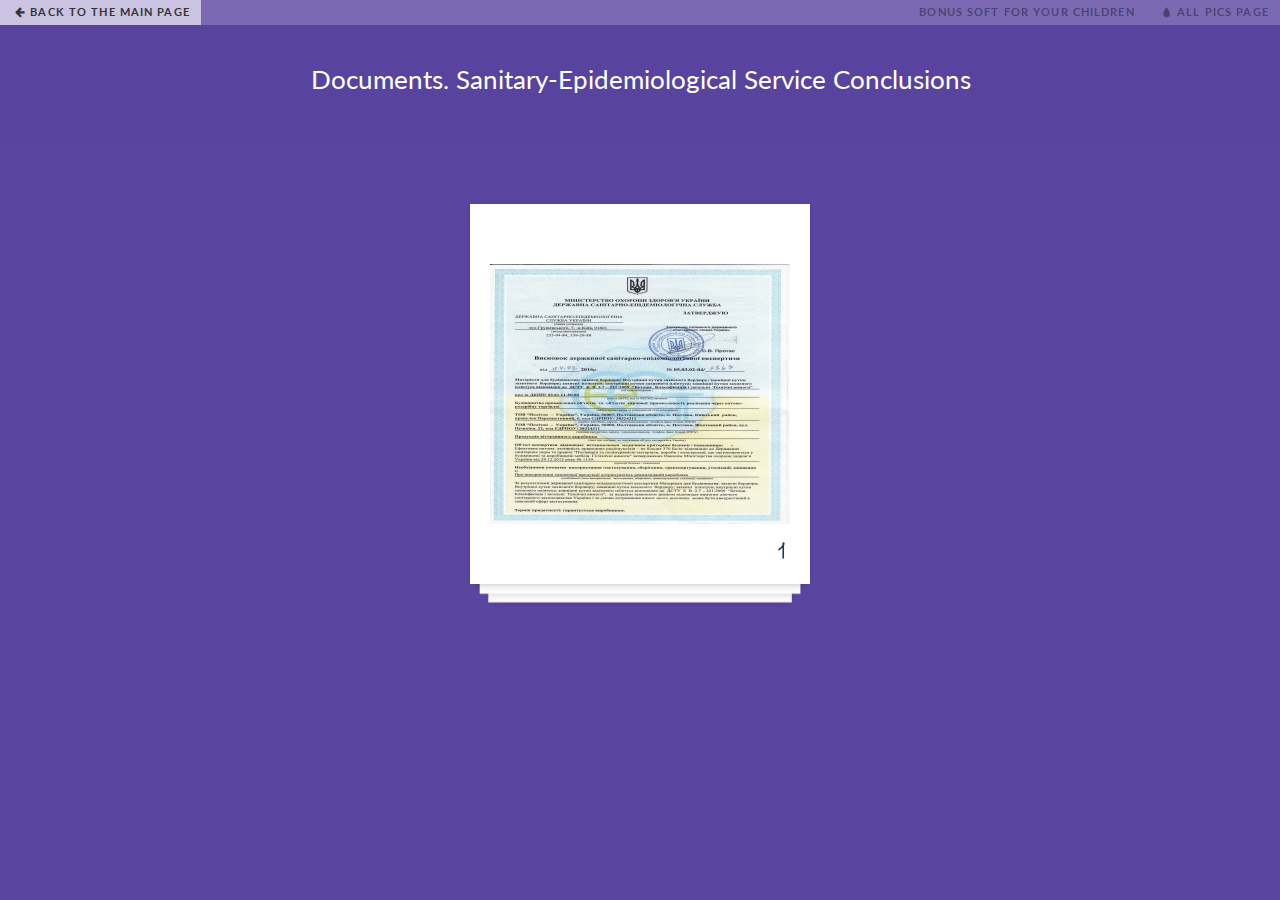
<file: docs.html>
<!DOCTYPE html>
<html lang="en" class="no-js">
	<head>
		<meta charset="UTF-8" />
		<meta http-equiv="X-UA-Compatible" content="IE=edge,chrome=1"> 
		<meta name="viewport" content="width=device-width, initial-scale=1.0"> 
		<title>Flexible Barrier | Static Barrier | elastiStack.js</title>
		<meta name="description" content="Elastic Stack - Elastic dragging interaction" />
		<meta name="keywords" content="elastic thumnails, draggabilly, navigate, touch, " />
		<meta name="author" content="Codrops" />
		<link rel="shortcut icon" href="../favicon.ico">
		<link rel="stylesheet" type="text/css" href="css/normalize.css" />
		<link rel="stylesheet" type="text/css" href="css/demo.css" />
		<link rel="stylesheet" type="text/css" href="css/component.css" />
		<script src="js/modernizr.custom.js"></script>
	</head>
	<body>
		<div class="container">
			<!-- Top Navigation -->
			<div class="codrops-top clearfix">
				<a class="codrops-icon codrops-icon-prev" href="https://flexiblebarrier.github.io/"><span>Back to the Main Page</span></a>
				<span class="right"><a href="https://dinnad.github.io/DrawingDreams/">Bonus Soft For Your Children</a><a class="codrops-icon codrops-icon-drop" href="https://flexiblebarrier.github.io/pics.html"><span>All Pics Page</span></a></span>
			</div>
			<header>
				<h1><!--span>Please, dragging interaction --><span> 
<a href="">Documents. Sanitary-Epidemiological Service Conclusions</a></span></span></h1>
			</header>
			<ul id="elasticstack" class="elasticstack">
				<li><img src="pic/100.jpg" alt="01"/><h5>1</h5></li>
				<li><img src="pic/101.jpg" alt="02"/><h5>2</h5></li>
				<li><img src="pic/102.jpg" alt="03"/><h5>3</h5></li>
				<!--li><img src="img/4.jpg" alt="04"/><h5>Onsra</h5></li>
				<li><img src="img/5.jpg" alt="05"/><h5>Mamihlapinatapai</h5></li>
				<li><img src="img/6.jpg" alt="06"/><h5>Koi No Yokan</h5></li-->
			</ul>

			<!--section class="related">
				<p>If you enjoyed this, you might also like:</p>
				<div><a href="http://tympanus.net/Development/BookBlock/"><h4>BookBlock <span>Content flip plugin</span></h4></a></div>
				<div><a href="http://tympanus.net/Development/Windy/"><h4>Windy <span>Swift content navigation</span></h4></a></div>
				<div><a href="http://tympanus.net/Development/Baraja/"><h4>Baraja <span>Spread items in a card-like fashion</span></h4></a></div>
			</section-->
		</div><!-- /container -->
		<script src="js/draggabilly.pkgd.min.js"></script>
		<script src="js/elastiStack.js"></script>
		<script>
			new ElastiStack( document.getElementById( 'elasticstack' ) );
		</script>
	</body>
</html>
</file>
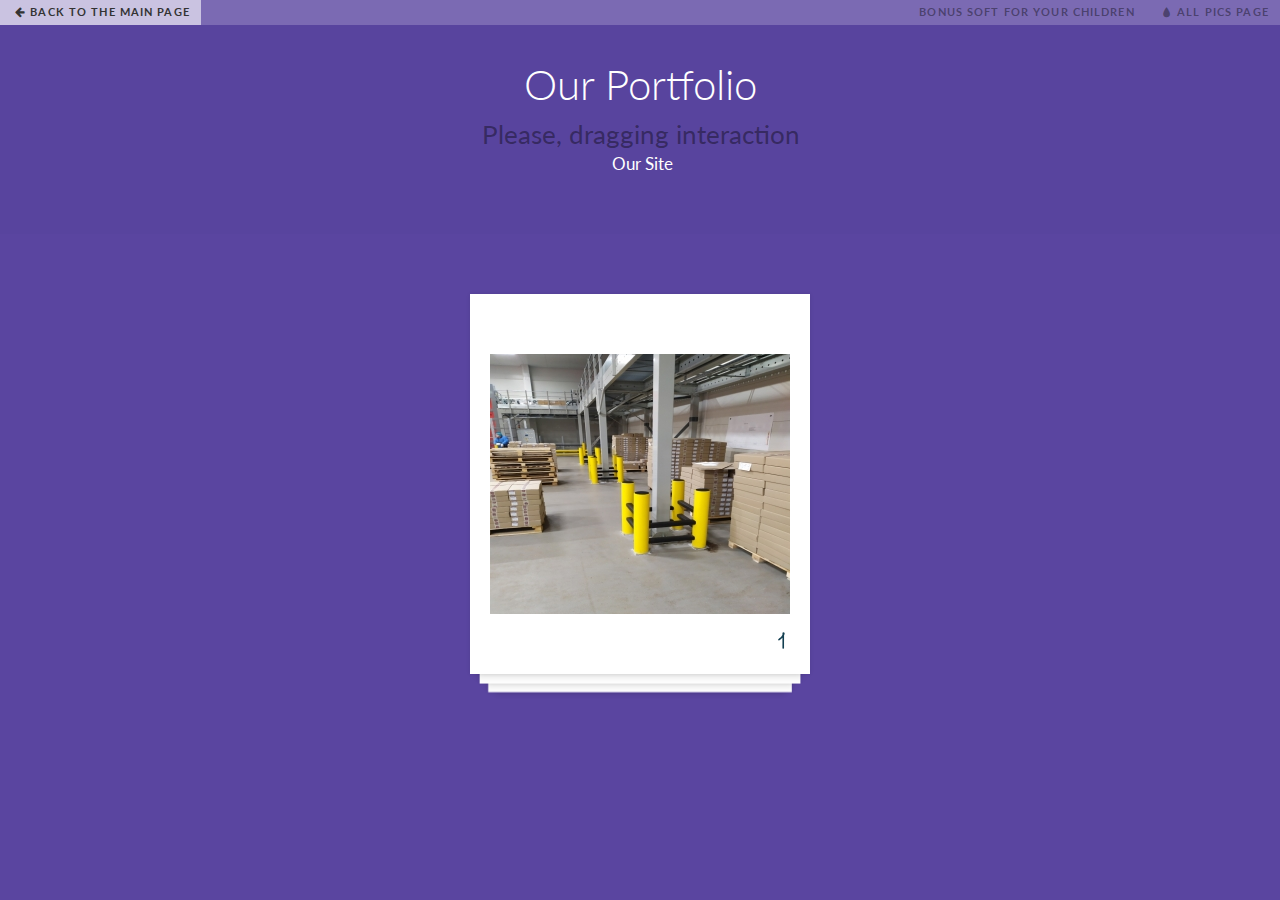
<file: pics.html>
<!DOCTYPE html>
<html lang="en" class="no-js">
	<head>
		<meta charset="UTF-8" />
		<meta http-equiv="X-UA-Compatible" content="IE=edge,chrome=1"> 
		<meta name="viewport" content="width=device-width, initial-scale=1.0"> 
		<title>Flexible Barrier | Static Barrier | elastiStack.js</title>
		<meta name="description" content="Elastic Stack - Elastic dragging interaction" />
		<meta name="keywords" content="elastic thumnails, draggabilly, navigate, touch, " />
		<meta name="author" content="Codrops" />
		<link rel="shortcut icon" href="../favicon.ico">
		<link rel="stylesheet" type="text/css" href="css/normalize.css" />
		<link rel="stylesheet" type="text/css" href="css/demo.css" />
		<link rel="stylesheet" type="text/css" href="css/component.css" />
		<script src="js/modernizr.custom.js"></script>
	</head>
	<body>
		<div class="container">
			<!-- Top Navigation -->
			<div class="codrops-top clearfix">
				<a class="codrops-icon codrops-icon-prev" href="https://flexiblebarrier.github.io/"><span>Back to the Main Page</span></a>
				<span class="right"><a href="https://dinnad.github.io/DrawingDreams/">Bonus Soft For Your Children</a><a class="codrops-icon codrops-icon-drop" href="https://flexiblebarrier.github.io/pics.html"><span>All Pics Page</span></a></span>
			</div>
			<header>
				<h1>Our Portfolio <span>Please, dragging interaction <span> <a href="http://politon.org.ua/">Our Site</a></span></span></h1>
			</header>
			<ul id="elasticstack" class="elasticstack">
				<li><img src="pic/1.jpg" alt="01"/><h5>1</h5></li>
				<li><img src="pic/2.jpg" alt="02"/><h5>2</h5></li>
				<li><img src="pic/3.jpg" alt="03"/><h5>3</h5></li>
				<li><img src="pic/4.jpg" alt="04"/><h5>4</h5></li>
				<li><img src="pic/5.jpg" alt="05"/><h5>5</h5></li>
				<li><img src="pic/6.jpg" alt="06"/><h5>6</h5></li>
			</ul>

			<!--section class="related">
				<p>If you enjoyed this, you might also like:</p>
				<div><a href="http://tympanus.net/Development/BookBlock/"><h4>BookBlock <span>Content flip plugin</span></h4></a></div>
				<div><a href="http://tympanus.net/Development/Windy/"><h4>Windy <span>Swift content navigation</span></h4></a></div>
				<div><a href="http://tympanus.net/Development/Baraja/"><h4>Baraja <span>Spread items in a card-like fashion</span></h4></a></div>
			</section-->
		</div><!-- /container -->
		<script src="js/draggabilly.pkgd.min.js"></script>
		<script src="js/elastiStack.js"></script>
		<script>
			new ElastiStack( document.getElementById( 'elasticstack' ) );
		</script>
	</body>
</html>
</file>
<file: css/demo.css>
@import url(http://fonts.googleapis.com/css?family=Lato:300,400,700|Sacramento);
@font-face {
	font-family: 'codropsicons';
	src:url('../fonts/codropsicons/codropsicons.eot');
	src:url('../fonts/codropsicons/codropsicons.eot?#iefix') format('embedded-opentype'),
		url('../fonts/codropsicons/codropsicons.woff') format('woff'),
		url('../fonts/codropsicons/codropsicons.ttf') format('truetype'),
		url('../fonts/codropsicons/codropsicons.svg#codropsicons') format('svg');
	font-weight: normal;
	font-style: normal;
}

body {
	font-family: 'Lato', Arial, sans-serif;
	background: #5a45a0;/*#add8df;*/
	color: #fff;
	overflow-x: hidden;
	overflow-y: scroll;
	font-weight: 300;
}

.clearfix:before,
.clearfix:after {
	content: '';
	display: table;
}

.clearfix:after {
	clear: both;
}

a {
	color: rgba(0,0,0,0.4);
	text-decoration: none;
	outline: none;
}

a:hover,
a:focus {
	color: #fff;
}

.container > header {
	margin: 0 auto;
	padding: 2em;
	text-align: center;
	background: rgba(0,0,0,0.01);
}

.container > header h1 {
	font-size: 2.625em;
	line-height: 1.3;
	margin: 0;
	font-weight: 300;
}

.container > header span {
	display: block;
	font-size: 63%;
	font-weight: 400;
	color: rgba(0,0,0,0.4);
	padding: 0.2em 0 0.6em 0.1em;
}

.container > header span a {
	color: #fff;
}

.container > header span a:hover {
	opacity: 0.7;
}

/* To Navigation Style */
.codrops-top {
	background: rgba(255, 255, 255, 0.2);
	text-transform: uppercase;
	width: 100%;
	font-size: 0.7em;
	line-height: 2.2;
	font-weight: 700;
}

.codrops-top a {
	text-decoration: none;
	padding: 0 1em;
	letter-spacing: 0.1em;
	display: inline-block;
}

.codrops-top a:hover {
	background: rgba(255,255,255,0.6);
	color: #333;
}

.codrops-top span.right {
	float: right;
}

.codrops-top span.right a {
	float: left;
	display: block;
}

.codrops-icon:before {
	font-family: 'codropsicons';
	margin: 0 4px;
	speak: none;
	font-style: normal;
	font-weight: normal;
	font-variant: normal;
	text-transform: none;
	line-height: 1;
	-webkit-font-smoothing: antialiased;
}

.codrops-icon-drop:before {
	content: "\e001";
}

.codrops-icon-prev:before {
	content: "\e004";
}

.related {
	text-align: center;
	font-size: 1.6em;
	padding: 2em 0;
}

.related a {
	display: block;
	max-width: 200px;
	margin: 0 auto;
}

.related a span {
	display: block;
	font-size: 0.5em;
	font.weight: 300;
}

@media screen and (max-width: 25em) {

	.codrops-icon span {
		display: none;
	}

}
</file>
<file: css/component.css>
*,
*:after,
*::before {
    -webkit-box-sizing: border-box;
    -moz-box-sizing: border-box;
    box-sizing: border-box;
}

.elasticstack {
	position: relative;
	margin: 40px auto;
	padding: 20px 0 0 0;
	width: 340px;
	height: 380px;
	list-style: none;
	-webkit-perspective: 1000px;
	-webkit-perspective-origin: 50% 150%;
	perspective: 1000px;
	perspective-origin: 50% 150%;
}

.no-js .elasticstack {
	max-width: 1090px;
	width: 100%;
	height: auto;
	text-align: center;
}

.elasticstack li {
	position: absolute;
	z-index: 1;
	width: 340px;
	height: 380px;
	border-width: 60px 20px;
	border-style: solid;
	border-color: #fff;
	box-shadow: 0 10px 7px -7px rgba(0,0,0,0.12), 0 0 4px rgba(0,0,0,0.1);
	opacity: 0;
	cursor: pointer;
	-webkit-transform: translate3d(0,0,-180px);
	transform: translate3d(0,0,-180px);
	-webkit-transform-style: preserve-3d;
	transform-style: preserve-3d;
}

.no-js .elasticstack li {
	position: relative;
	display: inline-block;
	opacity: 1;
	margin: 10px;
	cursor: default;
	-webkit-transform: translate3d(0,0,0);
	transform: translate3d(0,0,0);
}

.elasticstack li img {
	display: block;
}

.elasticstack li h5 {
	margin: 0 5px;
	color: #143f51;
	height: 60px;
	text-align: right;
	font-size: 1.4em;
	font-family: "Sacramento", cursive;
	line-height: 60px;
}

.elasticstack li.animate {
	-webkit-transition: all 0.3s ease-out;
	transition: all 0.3s ease-out;
}

.elasticstack li.move-back {
	/* http://matthewlein.com/ceaser/ */
	-webkit-transition-timing-function: cubic-bezier(0.175, 0.885, 0.470, 1); /* older webkit */
	-webkit-transition-timing-function: cubic-bezier(0.175, 0.885, 0.470, 1.515);
	transition-timing-function: cubic-bezier(0.175, 0.885, 0.470, 1.515);
}

@media screen and (max-width: 25em) {

.elasticstack {
    margin: 0px auto 40px;
    padding: 10px 0 0 0;
  }
}
</file>
